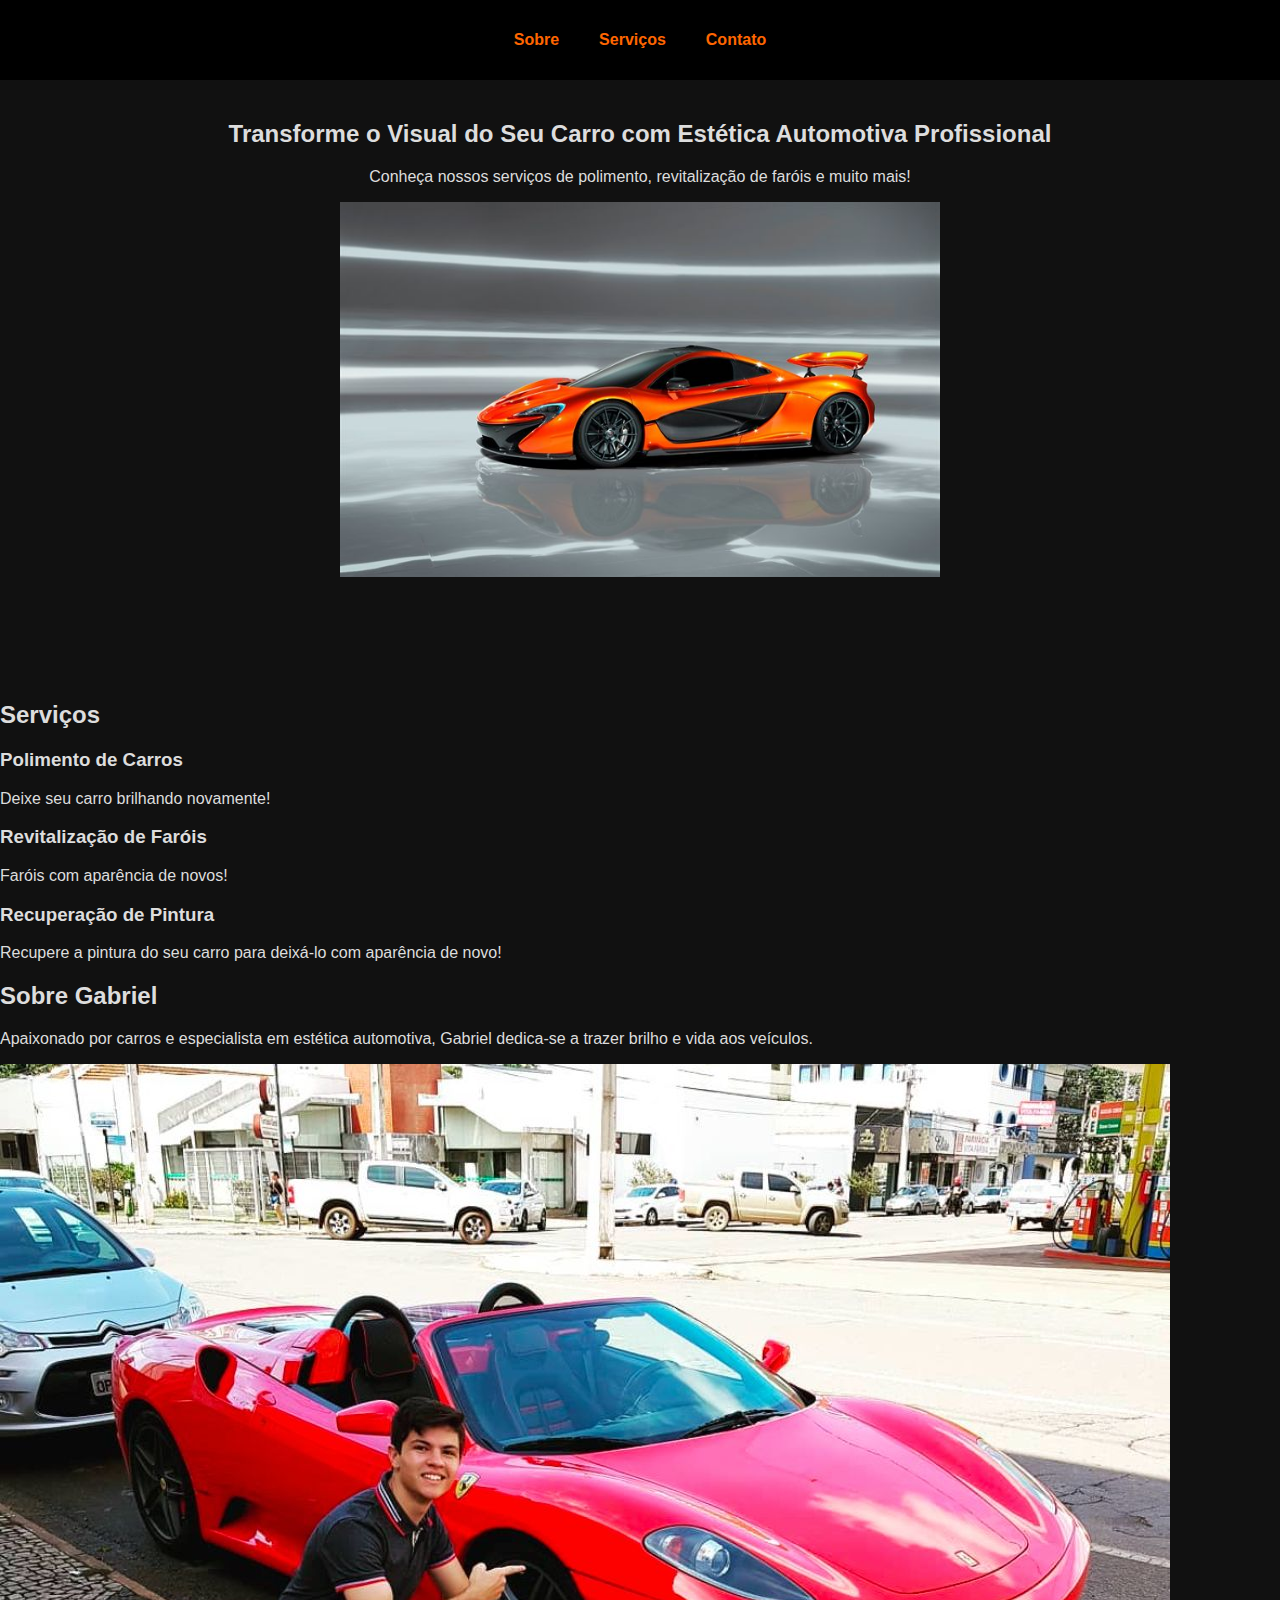
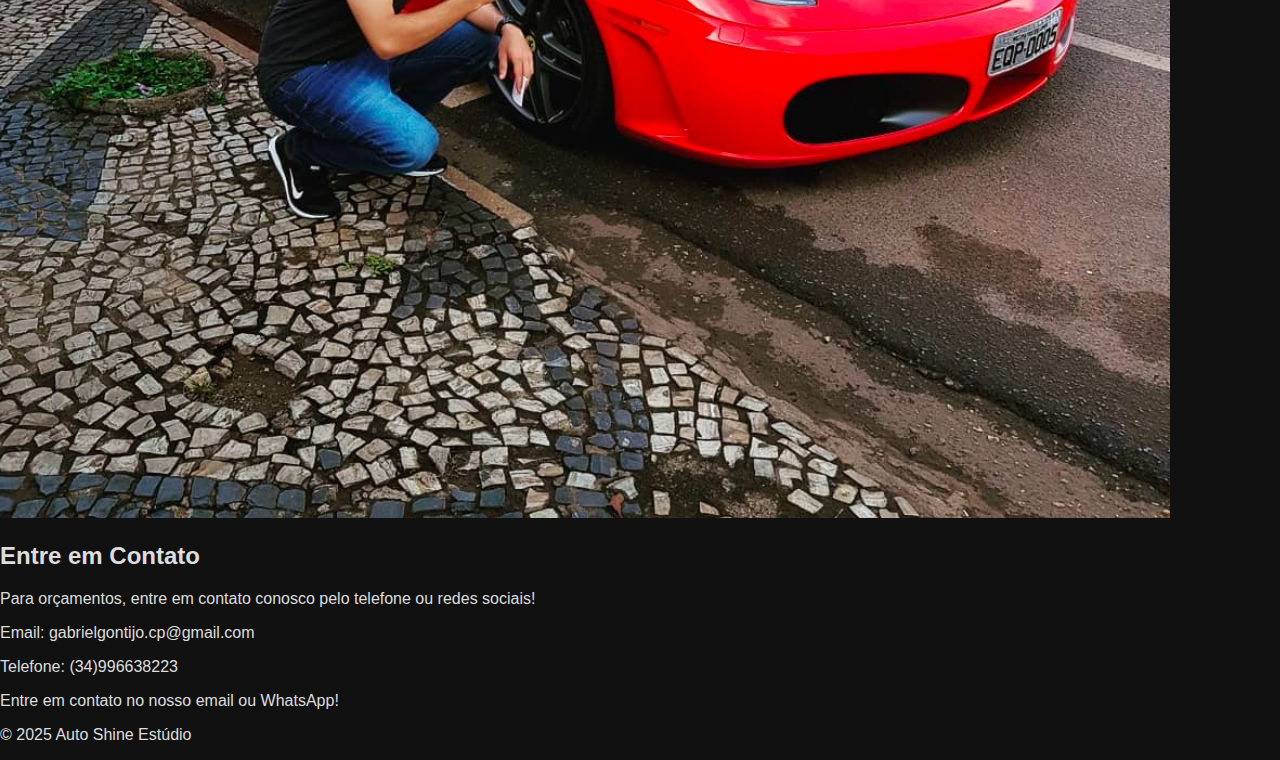
<file: Auto Shine Estudio/index.html>
<!DOCTYPE html>
<html lang="pt-BR">
<head>
    <meta charset="UTF-8">
    <meta name="viewport" content="width=device-width, initial-scale=1.0">
    <title>Auto Shine Estúdio - Estética Automotiva</title>
    <!-- Vincula o arquivo CSS para estilizar a página -->
    <link rel="stylesheet" href="styles.css">
</head>
<body>
    <header>
        <!-- Cabeçalho com o nome ou logo da empresa -->
        <nav>
            <!-- Menu de navegação com links -->
            <ul>
                <li><a href="#sobre">Sobre</a></li>
                <li><a href="#servicos">Serviços</a></li>
                <li><a href="#contato">Contato</a></li>
            </ul>
        </nav>
    </header>

    <section id="apresentacao">
        <!-- Seção de introdução da empresa -->
        <h2>Transforme o Visual do Seu Carro com Estética Automotiva Profissional</h2>
        <p>Conheça nossos serviços de polimento, revitalização de faróis e muito mais!</p>
        <img src="img/Mclaren1.jpg" alt="Imagem de Estética Automotiva" class="imagem-carro">
    </section>

    <section id="servicos">
        <!-- Seção de Serviços -->
         <h2>Serviços</h2>
         <div class="servico">
            <h3>Polimento de Carros</h3>
            <p>Deixe seu carro brilhando novamente!</p>
         </div>

         <div class="servico">
            <h3>Revitalização de Faróis</h3>
            <p>Faróis com aparência de novos!</p>
         </div>

         <div class="servico">
            <h3>Recuperação de Pintura</h3>
            <p>Recupere a pintura do seu carro para deixá-lo com aparência de novo!</p>
         </div>
    </section>

    <section id="sobre">
        <!-- Seção Sobre o Gabriel -->
         <h2>Sobre Gabriel</h2>
         <p>Apaixonado por carros e especialista em estética automotiva, Gabriel dedica-se a trazer brilho e vida aos veículos.</p>
         <img src="img/GabrielFerrari.jpeg" alt="Gabriel no trabalho" class="imagem-gabriel">
    </section>

    <section id="contato">
        <!-- Seção de Contato -->
         <h2>Entre em Contato</h2>
         <p>Para orçamentos, entre em contato conosco pelo telefone ou redes sociais!</p>
         <p>Email: gabrielgontijo.cp@gmail.com</p>
         <p>Telefone: (34)996638223</p>
         <p>Entre em contato no nosso email ou WhatsApp!</p>
    </section>

    <footer>
        <!-- Rodapé com links para redes sociais -->
         <p>&copy; 2025 Auto Shine Estúdio</p>
    </footer>
     
    <script src="index.js"></script>
</body>
</html>
</file>
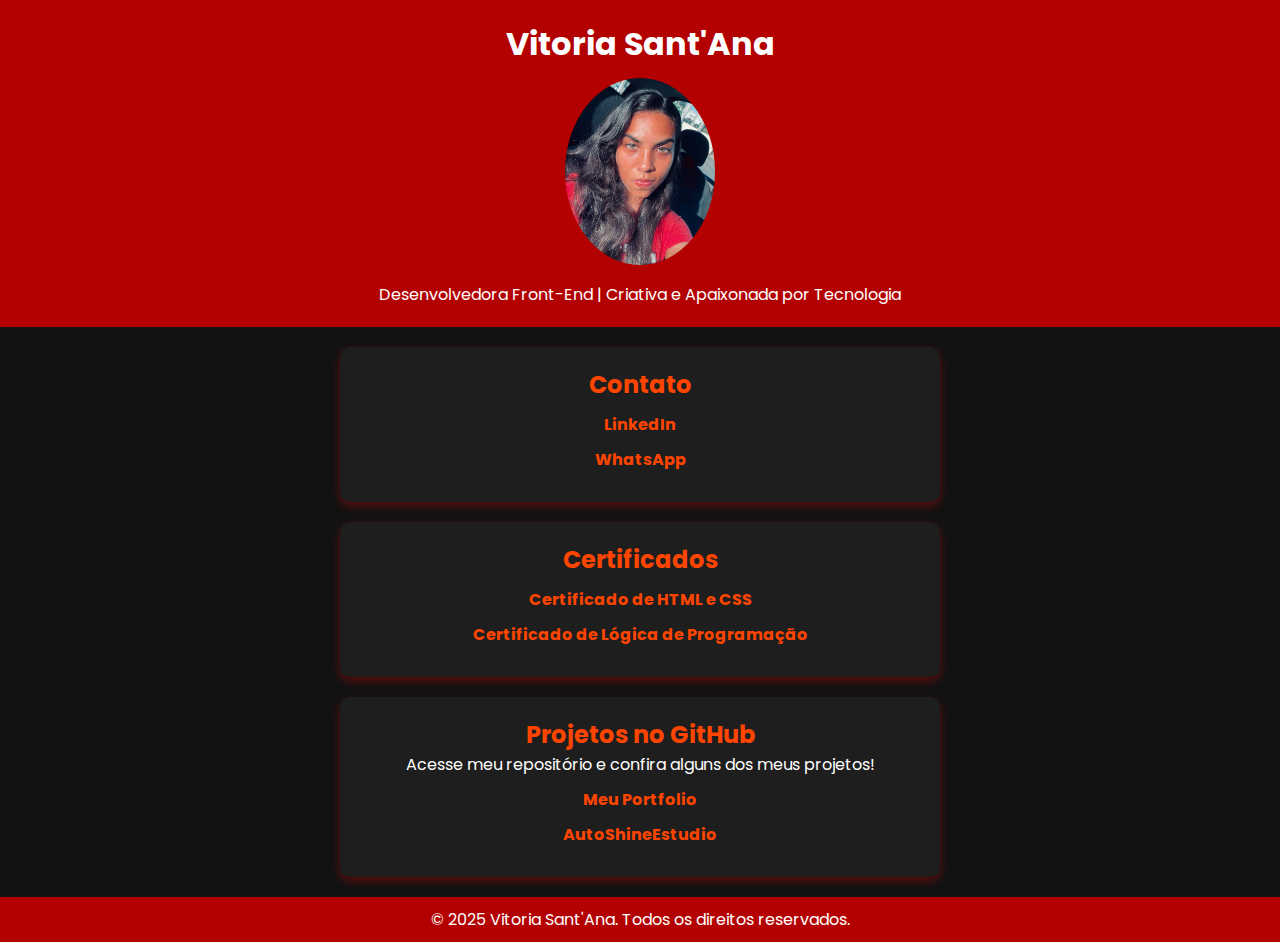
<file: Meu Portfolio/Portfolio/Curriculo/index.html>
<!DOCTYPE html>
<html lang="pt-br">
<head>
    <meta charset="UTF-8">
    <meta name="viewport" content="width=device-width, initial-scale=1.0">
    <title>Currículo - Vitoria Sant'Ana</title>
    <link rel="stylesheet" href="styles.css"> <!-- Importa o arquivo CSS -->
    <link rel="preconnect" href="https://fonts.googleapis.com">
    <link rel="preconnect" href="https://fonts.gstatic.com" crossorigin>
    <link href="https://fonts.googleapis.com/css2?family=Poppins:wght@300;400;600&display=swap" rel="stylesheet">
</head>
<body>
    <!-- Cabeçalho com nome, foto e descrição -->
    <header>
        <h1>Vitoria Sant'Ana</h1>
        <img src="img/WhatsApp Image 2025-02-06 at 21.51.09.jpeg" alt="Foto de Vitoria Sant'Ana" class="foto-perfil">
        <p>Desenvolvedora Front-End | Criativa e Apaixonada por Tecnologia</p>
    </header>

    <!-- Seção de contato com redes sociais -->
    <section id="contato">
        <h2>Contato</h2>
        <ul>
            <li><a href="https://www.linkedin.com/in/vit%C3%B3ria-sant-ana-55b850293" target="_blank" rel="noopener noreferrer">LinkedIn</a></li>
            <li><a href="https://wa.me/34997983597" target="_blank" rel="noopener noreferrer" aria-label="Conversar no WhatsApp">WhatsApp</a></li>
        </ul>
    </section>

    <!-- Seção de Certificados -->
    <section id="certificados">
        <h2>Certificados</h2>
        <ul>
            <li><a href="img/certificado-trilha-de-estudos-html-e-css.jpg" target="_blank" rel="noopener noreferrer">Certificado de HTML e CSS</a></li>
            <li><a href="img/certificado-trilha-de-l%C3%B3gica.jpg" target="_blank" rel="noopener noreferrer">Certificado de Lógica de Programação</a></li>
        </ul>
    </section>

    <!-- Seção de Projetos -->
    <section id="projetos">
        <h2>Projetos no GitHub</h2>
        <p>Acesse meu repositório e confira alguns dos meus projetos!</p>
        <ul>
            <li><a href="https://github.com/Silva01123/portfolio" target="_blank" rel="noopener noreferrer">Meu Portfolio</a></li>
            <li><a href="https://github.com/Silva01123/portfolio" target="_blank" rel="noopener noreferrer">AutoShineEstudio</a></li>
        </ul>
    </section>

    <!-- Rodapé -->
    <footer>
        <p>&copy; 2025 Vitoria Sant'Ana. Todos os direitos reservados.</p>
    </footer>
</body>
</html>
</file>
<file: Auto Shine Estudio/styles.css>
/* Define a fonte padrão da página */
body{
    font-family: Verdana, Tahoma, sans-serif;
    background-color: #111111;
    color: #DDDDDD;
    margin: 0;
    padding: 0;
}

/* CABEÇALHO (HEADER) */
header{
    background-color: #000000;
    padding: 15px 0;
    position: fixed;
    width: 100%;
    top: 0;
    z-index: 1000;
}

nav ul{
    display: flex;
    justify-content: center;
    list-style: none;
    padding: 0;
}

nav ul li{
    margin: 0 20px;
}

nav ul li a{
    color: #FF6600;
    text-decoration: none;
    font-weight: bold;
    transition: color 0.3s;
}

nav ul li a:hover{
    color: #E67E22;
}

/* SEÇÃO DE APRESENTAÇÃO */
#apresentacao{
    text-align: center;
    padding: 100px 20px;
}

.imagem-carro{
    width: 80%;
    max-width: 600px;
    opacity: 0;
    transform: scale(0.8);
    transition: opacity 1s ease-out, transform 1s ease-out;
}

/* Quando o usuário rolar a página, a imagem cresce */
.imagem-carro.mostrar{
    opacity: 1;
    transform: scale(1);
}
</file>
<file: Meu Portfolio/Portfolio/Curriculo/styles.css>
/* Importação da fonte Poppins do Google Fonts */
@import url('https://fonts.googleapis.com/css2?family=Poppins:wght@300;400;600&display=swap');


*{
    margin: 0;
    padding: 0;
    box-sizing: border-box;
}

/* Estilização geral do corpo da página */
body{
    font-family: 'Poppins', sans-serif;
    background-color: #121212;
    color: #ffffff;
    text-align: center;
}

/* Estilização do cabeçalho */
header{
    background-color: #b30000;
    padding: 20px;
}

header h1{
    font-size: 2em;
}

.foto-perfil{
    width: 150px;
    border-radius: 50%;
    margin: 10px 0;
}

/* Estilização das seções */
section{
    margin: 20px auto;
    padding: 20px;
    max-width: 600px;
    background-color: #1e1e1e;
    border-radius: 10px;
    box-shadow: 0px 4px 10px rgba(255, 0, 0, 0.3); /* Sombra sutil vermelha */
}

h2{
    color: #ff4500;
}

ul{
    list-style: none;
    padding: 0;
}

li{
    margin: 10px 0;
}

/* Estilização dos links */
a{
    color: #ff4500;
    text-decoration: none;
    font-weight: bold;
    transition: 0.3s;
}

a:hover{
    color: #ffffff;
    text-decoration: underline;
}

a:focus {
    outline: 2px solid #ff4500;
}

/* Animação nos certificados */
.certificado{
    display: inline-block;
    padding: 10px;
    background-color: #b30000;
    color: white;
    border-radius: 5px;
    transition: transform 0.3s ease-in-out;
}

.certificado:hover{
    transform: scale(1.1);
    background-color: #ff4500;
}

/* Rodapé */
footer{
    background-color: #b30000;
    padding: 10px;
    margin-top: 20px;
}

@media (max-width: 600px) {
    header h1 {
        font-size: 1.5em;
    }

    .foto-perfil {
        width: 100px;
    }

    section {
        max-width: 90%;
        padding: 15px;
    }
}
</file>
